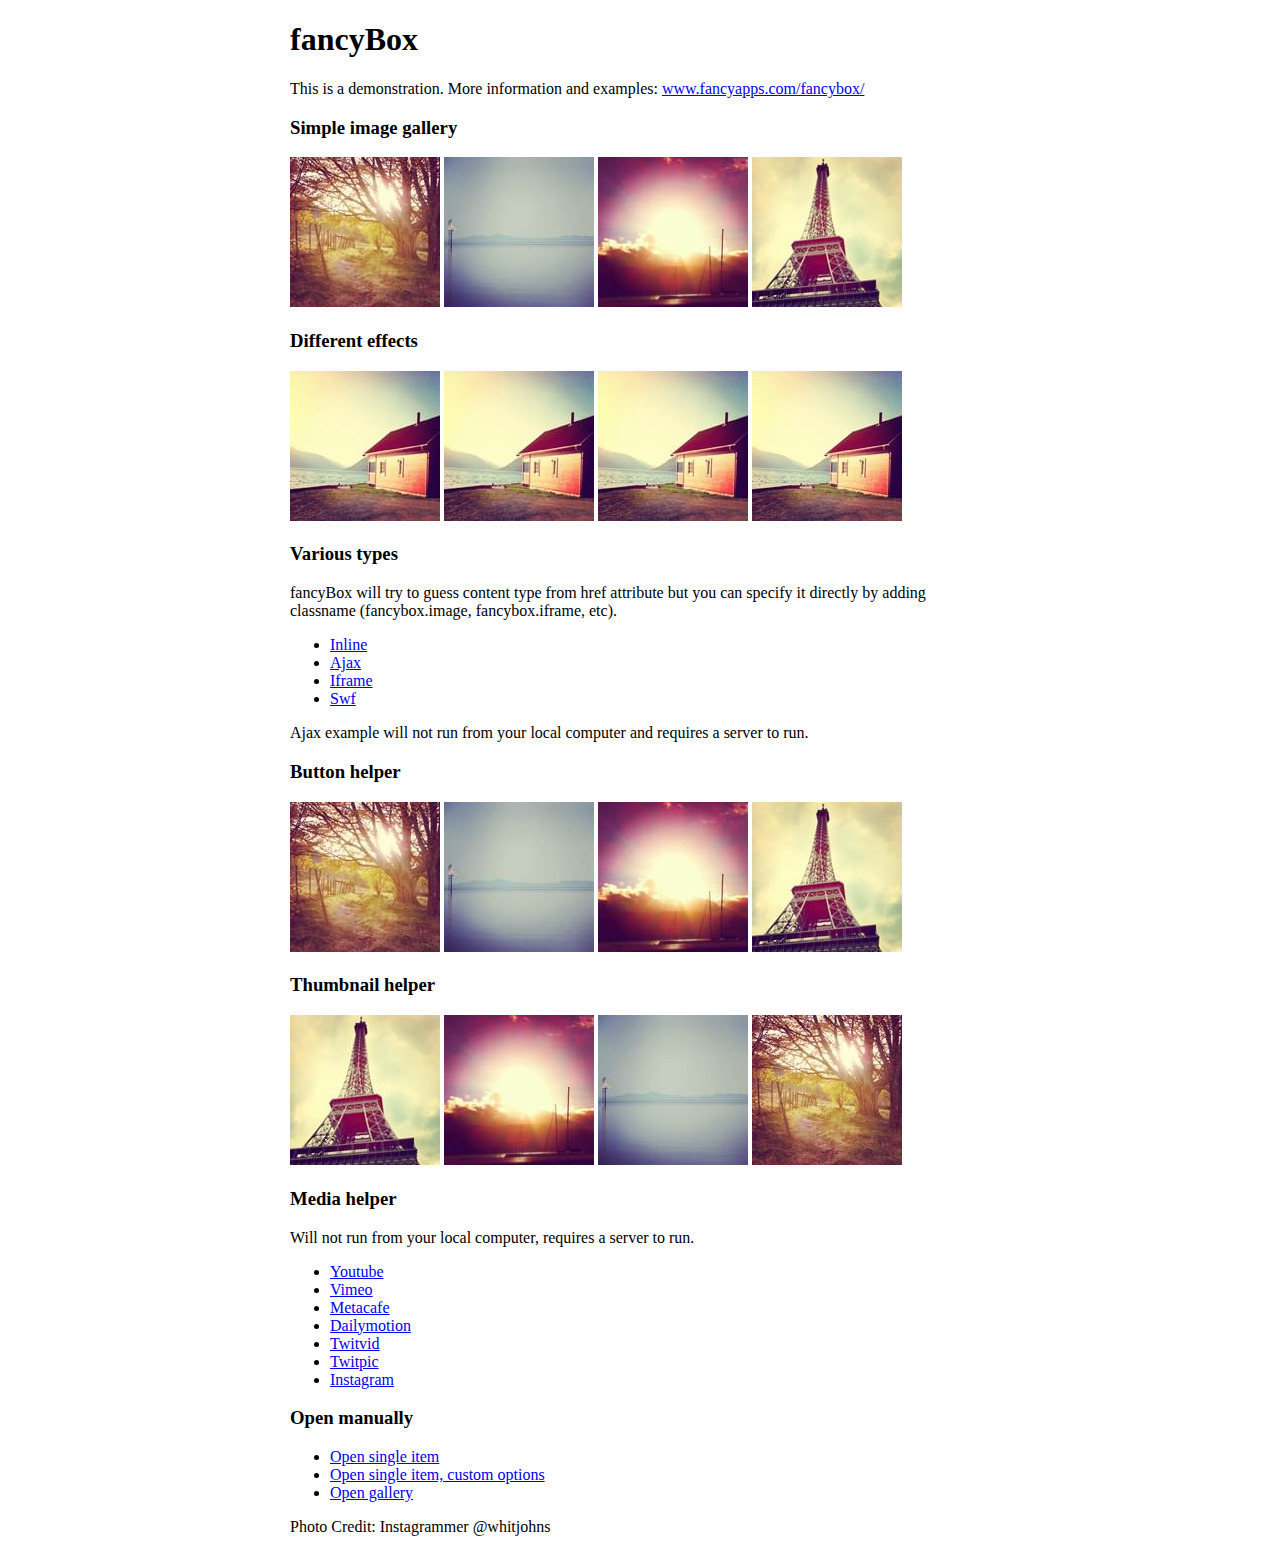
<file: include/css/fancybox/demo/index.html>
<!DOCTYPE html>
<html>
<head>
	<title>fancyBox - Fancy jQuery Lightbox Alternative | Demonstration</title>
	<meta http-equiv="Content-Type" content="text/html; charset=UTF-8" />

	<!-- Add jQuery library -->
	<script type="text/javascript" src="../lib/jquery-1.10.1.min.js"></script>

	<!-- Add mousewheel plugin (this is optional) -->
	<script type="text/javascript" src="../lib/jquery.mousewheel-3.0.6.pack.js"></script>

	<!-- Add fancyBox main JS and CSS files -->
	<script type="text/javascript" src="../source/jquery.fancybox.js?v=2.1.5"></script>
	<link rel="stylesheet" type="text/css" href="../source/jquery.fancybox.css?v=2.1.5" media="screen" />

	<!-- Add Button helper (this is optional) -->
	<link rel="stylesheet" type="text/css" href="../source/helpers/jquery.fancybox-buttons.css?v=1.0.5" />
	<script type="text/javascript" src="../source/helpers/jquery.fancybox-buttons.js?v=1.0.5"></script>

	<!-- Add Thumbnail helper (this is optional) -->
	<link rel="stylesheet" type="text/css" href="../source/helpers/jquery.fancybox-thumbs.css?v=1.0.7" />
	<script type="text/javascript" src="../source/helpers/jquery.fancybox-thumbs.js?v=1.0.7"></script>

	<!-- Add Media helper (this is optional) -->
	<script type="text/javascript" src="../source/helpers/jquery.fancybox-media.js?v=1.0.6"></script>

	<script type="text/javascript">
		$(document).ready(function() {
			/*
			 *  Simple image gallery. Uses default settings
			 */

			$('.fancybox').fancybox();

			/*
			 *  Different effects
			 */

			// Change title type, overlay closing speed
			$(".fancybox-effects-a").fancybox({
				helpers: {
					title : {
						type : 'outside'
					},
					overlay : {
						speedOut : 0
					}
				}
			});

			// Disable opening and closing animations, change title type
			$(".fancybox-effects-b").fancybox({
				openEffect  : 'none',
				closeEffect	: 'none',

				helpers : {
					title : {
						type : 'over'
					}
				}
			});

			// Set custom style, close if clicked, change title type and overlay color
			$(".fancybox-effects-c").fancybox({
				wrapCSS    : 'fancybox-custom',
				closeClick : true,

				openEffect : 'none',

				helpers : {
					title : {
						type : 'inside'
					},
					overlay : {
						css : {
							'background' : 'rgba(238,238,238,0.85)'
						}
					}
				}
			});

			// Remove padding, set opening and closing animations, close if clicked and disable overlay
			$(".fancybox-effects-d").fancybox({
				padding: 0,

				openEffect : 'elastic',
				openSpeed  : 150,

				closeEffect : 'elastic',
				closeSpeed  : 150,

				closeClick : true,

				helpers : {
					overlay : null
				}
			});

			/*
			 *  Button helper. Disable animations, hide close button, change title type and content
			 */

			$('.fancybox-buttons').fancybox({
				openEffect  : 'none',
				closeEffect : 'none',

				prevEffect : 'none',
				nextEffect : 'none',

				closeBtn  : false,

				helpers : {
					title : {
						type : 'inside'
					},
					buttons	: {}
				},

				afterLoad : function() {
					this.title = 'Image ' + (this.index + 1) + ' of ' + this.group.length + (this.title ? ' - ' + this.title : '');
				}
			});


			/*
			 *  Thumbnail helper. Disable animations, hide close button, arrows and slide to next gallery item if clicked
			 */

			$('.fancybox-thumbs').fancybox({
				prevEffect : 'none',
				nextEffect : 'none',

				closeBtn  : false,
				arrows    : false,
				nextClick : true,

				helpers : {
					thumbs : {
						width  : 50,
						height : 50
					}
				}
			});

			/*
			 *  Media helper. Group items, disable animations, hide arrows, enable media and button helpers.
			*/
			$('.fancybox-media')
				.attr('rel', 'media-gallery')
				.fancybox({
					openEffect : 'none',
					closeEffect : 'none',
					prevEffect : 'none',
					nextEffect : 'none',

					arrows : false,
					helpers : {
						media : {},
						buttons : {}
					}
				});

			/*
			 *  Open manually
			 */

			$("#fancybox-manual-a").click(function() {
				$.fancybox.open('1_b.jpg');
			});

			$("#fancybox-manual-b").click(function() {
				$.fancybox.open({
					href : 'iframe.html',
					type : 'iframe',
					padding : 5
				});
			});

			$("#fancybox-manual-c").click(function() {
				$.fancybox.open([
					{
						href : '1_b.jpg',
						title : 'My title'
					}, {
						href : '2_b.jpg',
						title : '2nd title'
					}, {
						href : '3_b.jpg'
					}
				], {
					helpers : {
						thumbs : {
							width: 75,
							height: 50
						}
					}
				});
			});


		});
	</script>
	<style type="text/css">
		.fancybox-custom .fancybox-skin {
			box-shadow: 0 0 50px #222;
		}

		body {
			max-width: 700px;
			margin: 0 auto;
		}
	</style>
</head>
<body>
	<h1>fancyBox</h1>

	<p>This is a demonstration. More information and examples: <a href="http://fancyapps.com/fancybox/">www.fancyapps.com/fancybox/</a></p>

	<h3>Simple image gallery</h3>
	<p>
		<a class="fancybox" href="1_b.jpg" data-fancybox-group="gallery" title="Lorem ipsum dolor sit amet"><img src="1_s.jpg" alt="" /></a>

		<a class="fancybox" href="2_b.jpg" data-fancybox-group="gallery" title="Etiam quis mi eu elit temp"><img src="2_s.jpg" alt="" /></a>

		<a class="fancybox" href="3_b.jpg" data-fancybox-group="gallery" title="Cras neque mi, semper leon"><img src="3_s.jpg" alt="" /></a>

		<a class="fancybox" href="4_b.jpg" data-fancybox-group="gallery" title="Sed vel sapien vel sem uno"><img src="4_s.jpg" alt="" /></a>
	</p>

	<h3>Different effects</h3>
	<p>
		<a class="fancybox-effects-a" href="5_b.jpg" title="Lorem ipsum dolor sit amet, consectetur adipiscing elit"><img src="5_s.jpg" alt="" /></a>

		<a class="fancybox-effects-b" href="5_b.jpg" title="Lorem ipsum dolor sit amet, consectetur adipiscing elit"><img src="5_s.jpg" alt="" /></a>

		<a class="fancybox-effects-c" href="5_b.jpg" title="Lorem ipsum dolor sit amet, consectetur adipiscing elit"><img src="5_s.jpg" alt="" /></a>

		<a class="fancybox-effects-d" href="5_b.jpg" title="Lorem ipsum dolor sit amet, consectetur adipiscing elit"><img src="5_s.jpg" alt="" /></a>
	</p>

	<h3>Various types</h3>
	<p>
		fancyBox will try to guess content type from href attribute but you can specify it directly by adding classname (fancybox.image, fancybox.iframe, etc).
	</p>
	<ul>
		<li><a class="fancybox" href="#inline1" title="Lorem ipsum dolor sit amet">Inline</a></li>
		<li><a class="fancybox fancybox.ajax" href="ajax.txt">Ajax</a></li>
		<li><a class="fancybox fancybox.iframe" href="iframe.html">Iframe</a></li>
		<li><a class="fancybox" href="http://www.adobe.com/jp/events/cs3_web_edition_tour/swfs/perform.swf">Swf</a></li>
	</ul>

	<div id="inline1" style="width:400px;display: none;">
		<h3>Etiam quis mi eu elit</h3>
		<p>
			Lorem ipsum dolor sit amet, consectetur adipiscing elit. Etiam quis mi eu elit tempor facilisis id et neque. Nulla sit amet sem sapien. Vestibulum imperdiet porta ante ac ornare. Nulla et lorem eu nibh adipiscing ultricies nec at lacus. Cras laoreet ultricies sem, at blandit mi eleifend aliquam. Nunc enim ipsum, vehicula non pretium varius, cursus ac tortor. Vivamus fringilla congue laoreet. Quisque ultrices sodales orci, quis rhoncus justo auctor in. Phasellus dui eros, bibendum eu feugiat ornare, faucibus eu mi. Nunc aliquet tempus sem, id aliquam diam varius ac. Maecenas nisl nunc, molestie vitae eleifend vel, iaculis sed magna. Aenean tempus lacus vitae orci posuere porttitor eget non felis. Donec lectus elit, aliquam nec eleifend sit amet, vestibulum sed nunc.
		</p>
	</div>

	<p>
		Ajax example will not run from your local computer and requires a server to run.
	</p>

	<h3>Button helper</h3>
	<p>
		<a class="fancybox-buttons" data-fancybox-group="button" href="1_b.jpg"><img src="1_s.jpg" alt="" /></a>

		<a class="fancybox-buttons" data-fancybox-group="button" href="2_b.jpg"><img src="2_s.jpg" alt="" /></a>

		<a class="fancybox-buttons" data-fancybox-group="button" href="3_b.jpg"><img src="3_s.jpg" alt="" /></a>

		<a class="fancybox-buttons" data-fancybox-group="button" href="4_b.jpg"><img src="4_s.jpg" alt="" /></a>
	</p>

	<h3>Thumbnail helper</h3>
	<p>
		<a class="fancybox-thumbs" data-fancybox-group="thumb" href="4_b.jpg"><img src="4_s.jpg" alt="" /></a>

		<a class="fancybox-thumbs" data-fancybox-group="thumb" href="3_b.jpg"><img src="3_s.jpg" alt="" /></a>

		<a class="fancybox-thumbs" data-fancybox-group="thumb" href="2_b.jpg"><img src="2_s.jpg" alt="" /></a>

		<a class="fancybox-thumbs" data-fancybox-group="thumb" href="1_b.jpg"><img src="1_s.jpg" alt="" /></a>
	</p>

	<h3>Media helper</h3>
	<p>
		Will not run from your local computer, requires a server to run.
	</p>

	<ul>
		<li><a class="fancybox-media" href="http://www.youtube.com/watch?v=opj24KnzrWo">Youtube</a></li>
		<li><a class="fancybox-media" href="http://vimeo.com/47480346">Vimeo</a></li>
		<li><a class="fancybox-media" href="http://www.metacafe.com/watch/7635964/">Metacafe</a></li>
		<li><a class="fancybox-media" href="http://www.dailymotion.com/video/xoeylt_electric-guest-this-head-i-hold_music">Dailymotion</a></li>
		<li><a class="fancybox-media" href="http://twitvid.com/QY7MD">Twitvid</a></li>
		<li><a class="fancybox-media" href="http://twitpic.com/7p93st">Twitpic</a></li>
		<li><a class="fancybox-media" href="http://instagr.am/p/IejkuUGxQn">Instagram</a></li>
	</ul>

	<h3>Open manually</h3>
	<ul>
		<li><a id="fancybox-manual-a" href="javascript:;">Open single item</a></li>
		<li><a id="fancybox-manual-b" href="javascript:;">Open single item, custom options</a></li>
		<li><a id="fancybox-manual-c" href="javascript:;">Open gallery</a></li>
	</ul>

	<p>
		Photo Credit: Instagrammer @whitjohns
	</p>
</body>
</html>
</file>
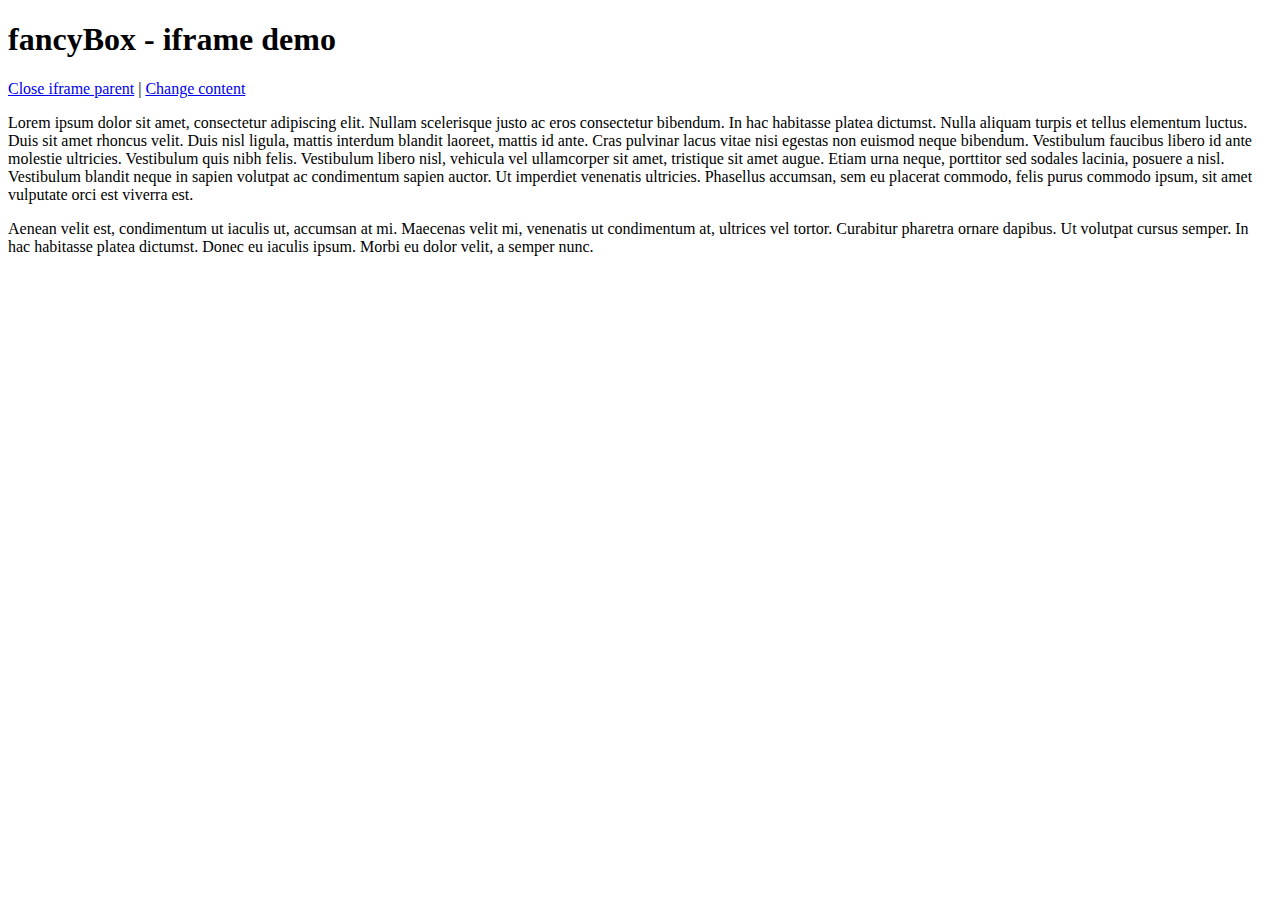
<file: include/css/fancybox/demo/iframe.html>
<!DOCTYPE html>
<html>
<head>
	<title>fancyBox - iframe demo</title>
	<meta http-equiv="Content-Type" content="text/html; charset=UTF-8" />
</head>
<body>
	<h1>fancyBox - iframe demo</h1>

	<p>
		<a href="javascript:parent.jQuery.fancybox.close();">Close iframe parent</a>

		|

		<a href="javascript:parent.jQuery.fancybox.open({href : '1_b.jpg', title : 'My title'});">Change content</a>
	</p>

	<p>
		Lorem ipsum dolor sit amet, consectetur adipiscing elit. Nullam scelerisque justo ac eros consectetur bibendum. In hac habitasse platea dictumst. Nulla aliquam turpis et tellus elementum luctus. Duis sit amet rhoncus velit. Duis nisl ligula, mattis interdum blandit laoreet, mattis id ante. Cras pulvinar lacus vitae nisi egestas non euismod neque bibendum. Vestibulum faucibus libero id ante molestie ultricies. Vestibulum quis nibh felis. Vestibulum libero nisl, vehicula vel ullamcorper sit amet, tristique sit amet augue. Etiam urna neque, porttitor sed sodales lacinia, posuere a nisl. Vestibulum blandit neque in sapien volutpat ac condimentum sapien auctor. Ut imperdiet venenatis ultricies. Phasellus accumsan, sem eu placerat commodo, felis purus commodo ipsum, sit amet vulputate orci est viverra est.
	</p>

	<p>
		Aenean velit est, condimentum ut iaculis ut, accumsan at mi. Maecenas velit mi, venenatis ut condimentum at, ultrices vel tortor. Curabitur pharetra ornare dapibus. Ut volutpat cursus semper. In hac habitasse platea dictumst. Donec eu iaculis ipsum. Morbi eu dolor velit, a semper nunc.
	</p>
</body>
</html>
</file>
